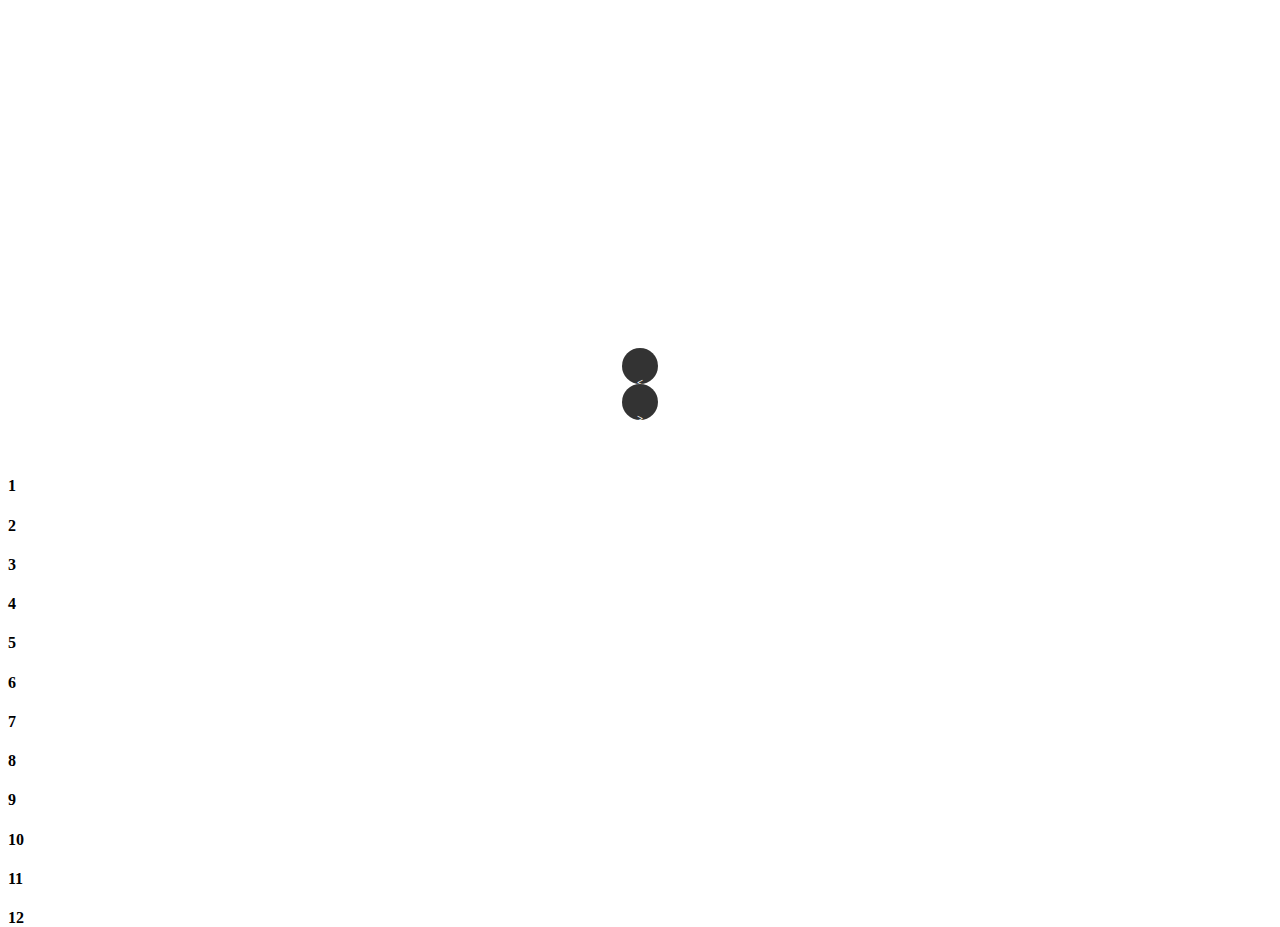
<file: index.html>
<!DOCTYPE html>
<html lang="en">

<head>
    <meta charset="UTF-8">
    <meta http-equiv="X-UA-Compatible" content="IE=edge">
    <meta name="viewport" content="width=device-width, initial-scale=1.0">
    <title>Document</title>

    <link href="https://cdn.jsdelivr.net/npm/bootstrap@5.0.0-beta2/dist/css/bootstrap.min.css" rel="stylesheet"
        integrity="sha384-BmbxuPwQa2lc/FVzBcNJ7UAyJxM6wuqIj61tLrc4wSX0szH/Ev+nYRRuWlolflfl" crossorigin="anonymous">
    <link rel="stylesheet" href="style.css">
    <style>

    </style>

</head>

<body>


    <script src="https://ajax.googleapis.com/ajax/libs/jquery/2.1.1/jquery.min.js"></script>
    <div class="carosel">

        <div class="carosel-inner">

            <div class="carosel-item">
                <div class="card" style="height: 300px;">
                    <div class="card-header">
                        <h1>1</h1>
                    </div>
                    <div class="card-content">
                        <h1>1</h1>
                    </div>
                </div>
            </div>

            <div class="carosel-item">
                <div class="card" style="height: 300px;">
                    <div class="card-header">
                        <h1>2</h1>
                    </div>
                    <div class="card-content">
                        <h1>1</h1>
                    </div>
                </div>
            </div>

            <div class="carosel-item">
                <div class="card" style="height: 300px;">
                    <div class="card-header">
                        <h1>3</h1>
                    </div>
                    <div class="card-content">
                        <h1>1</h1>
                    </div>
                </div>
            </div>

            <div class="carosel-item">
                <div class="card" style="height: 300px;">
                    <div class="card-header">
                        <h1>4</h1>
                    </div>
                    <div class="card-content">
                        <h1>1</h1>
                    </div>
                </div>
            </div>

            <div class="carosel-item">
                <div class="card" style="height: 300px;">
                    <div class="card-header">
                        <h1>5</h1>
                    </div>
                    <div class="card-content">
                        <h1>1</h1>
                    </div>
                </div>
            </div>

            <div class="carosel-item">
                <div class="card" style="height: 300px;">
                    <div class="card-header">
                        <h1>6</h1>
                    </div>
                    <div class="card-content">
                        <h1>1</h1>
                    </div>
                </div>
            </div>

            <div class="carosel-item">
                <div class="card" style="height: 300px;">
                    <div class="card-header">
                        <h1>7</h1>
                    </div>
                    <div class="card-content">
                        <h1>1</h1>
                    </div>
                </div>
            </div>

        </div>


    </div>
    
        <div class="center">

            <div class="col-3 center">
                <div class="row">
                    <div class="col-6 center">
                        <a class="carosel-control carosel-control-left glyphicon glyphicon-chevron-left" href="#">
                            <h6>
                                < 
                            </h6>
                        </a>
                    </div>
                    <div class="col-6 center">
                        <a class="carosel-control carosel-control-right glyphicon glyphicon-chevron-right" href="#">
                            <h6> 
                                > 
                            </h6>
                        </a>
                    </div>
                </div>
            </div>
        </div>
        

        <br/>
        <br/>

        
        <div class="owl-carousel owl-theme">
            <div class="item"><h4>1</h4></div>
            <div class="item"><h4>2</h4></div>
            <div class="item"><h4>3</h4></div>
            <div class="item"><h4>4</h4></div>
            <div class="item"><h4>5</h4></div>
            <div class="item"><h4>6</h4></div>
            <div class="item"><h4>7</h4></div>
            <div class="item"><h4>8</h4></div>
            <div class="item"><h4>9</h4></div>
            <div class="item"><h4>10</h4></div>
            <div class="item"><h4>11</h4></div>
            <div class="item"><h4>12</h4></div>
        </div>



    <script src="https://cdn.jsdelivr.net/npm/bootstrap@5.0.0-beta2/dist/js/bootstrap.bundle.min.js"
        integrity="sha384-b5kHyXgcpbZJO/tY9Ul7kGkf1S0CWuKcCD38l8YkeH8z8QjE0GmW1gYU5S9FOnJ0"
        crossorigin="anonymous"></script>

    <script>
        $('.carosel-control-right').click(function () {
            $(this).blur();

            var parent = $('.carosel')

            var find = parent.find('.carosel-item')

            $('.carosel').find('.carosel-item').first().insertAfter($('.carosel').find('.carosel-item').last());
        });
        $('.carosel-control-left').click(function () {
            $(this).blur();
            $('.carosel').find('.carosel-item').last().insertBefore($('.carosel').find('.carosel-item').first());
        });
    </script>
</body>

</html>
</file>
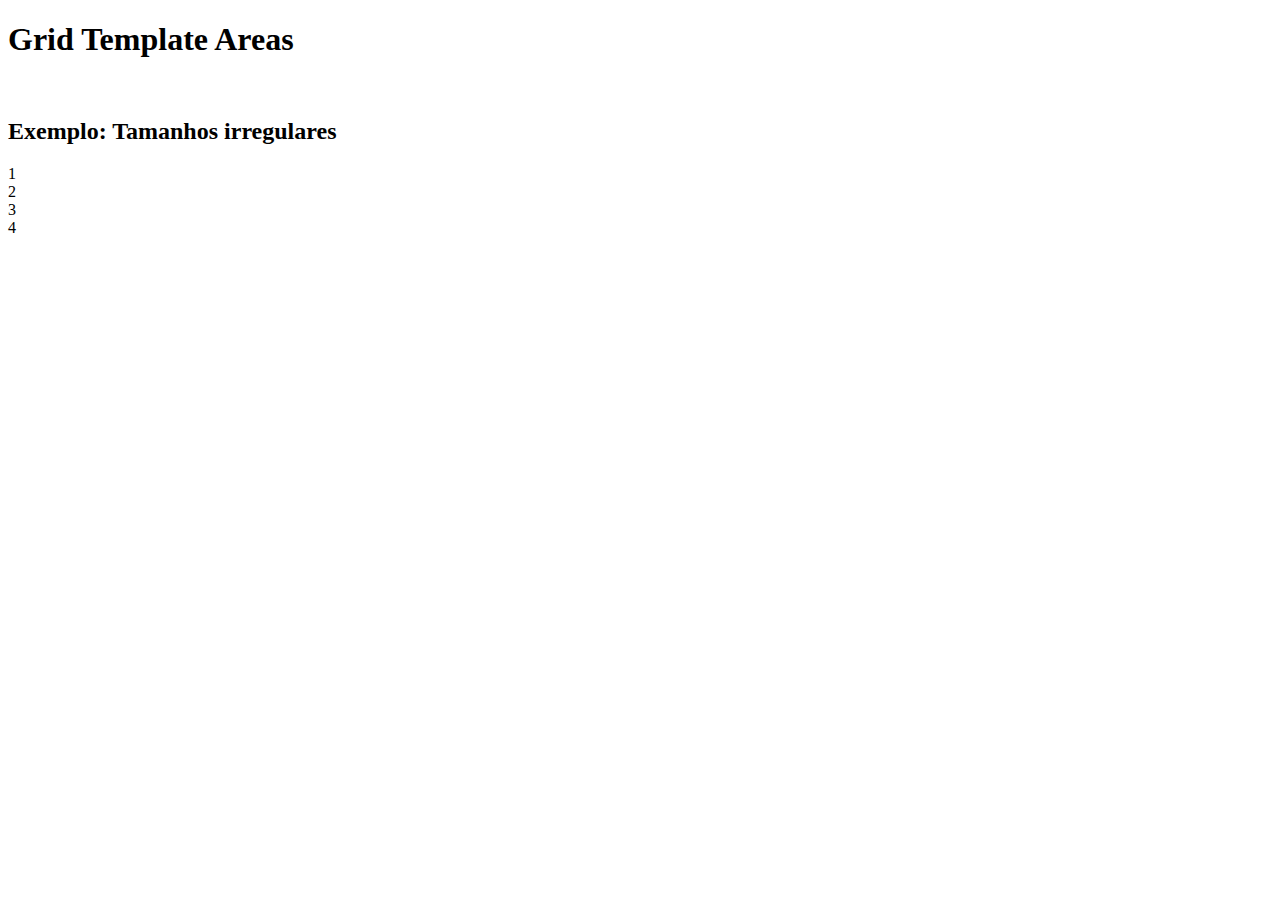
<file: flex-box.html>
<!DOCTYPE html>
<html lang="en">
<head>
    <meta charset="UTF-8">
    <meta http-equiv="X-UA-Compatible" content="IE=edge">
    <meta name="viewport" content="width=device-width, initial-scale=1.0">
    <title>Document</title>
    
    <link rel="stylesheet" href="style.css">
</head>
<body>
    
    <h1>Grid Template Areas</h1>

    <br/>

    <h2>Exemplo: Tamanhos irregulares</h2>

    <div class="gridContainer exemplo">
        <div class="red itemRed">1</div>
        <div class="blue itemBlue">2</div>
        <div class="green itemGreen">3</div>
        <div class="yellow itemYellow">4</div>
    </div>

</body>
</html>
</file>
<file: style.css>
body, html {
  height: 100%;
}

@media (max-width: 300px) {
    .carosel-item {
      width: 100%;
    }
  }
  @media (min-width: 300px) {
    .carosel-item {
      width: 50%;
    }
  }
  @media (min-width: 500px) {
    .carosel-item {
      width: 33.333%;
    }
  }
  @media (min-width: 768px) {
    .carosel-item {
      width: 25%;
    }
  }
  .carosel {
    position: relative;
    /* background-color: #000; */
  }
  .carosel-inner {
    white-space: nowrap;
    overflow: hidden;
    font-size: 0;
  }
  .carosel-item {
    display: inline-block;
    padding: 20px;
  }
  .carosel-control {
    text-align: center;
    height: 30px;
    width: 30px;
    padding: 3px;
    background-color: rgba(0, 0, 0, .8);
    text-decoration: none;
    border-radius: 50%;
    display: inline-block;
    color: #fff;
  }

  .carosel-control:active,
  .carosel-control:hover {
    text-decoration: none;
    color: rgba(0, 175, 23, 0.8);
  }

  .card {
      position: static !important;
  }

  .center {
    display: flex;
    justify-content: center;
    justify-items: center;
  }
</file>
